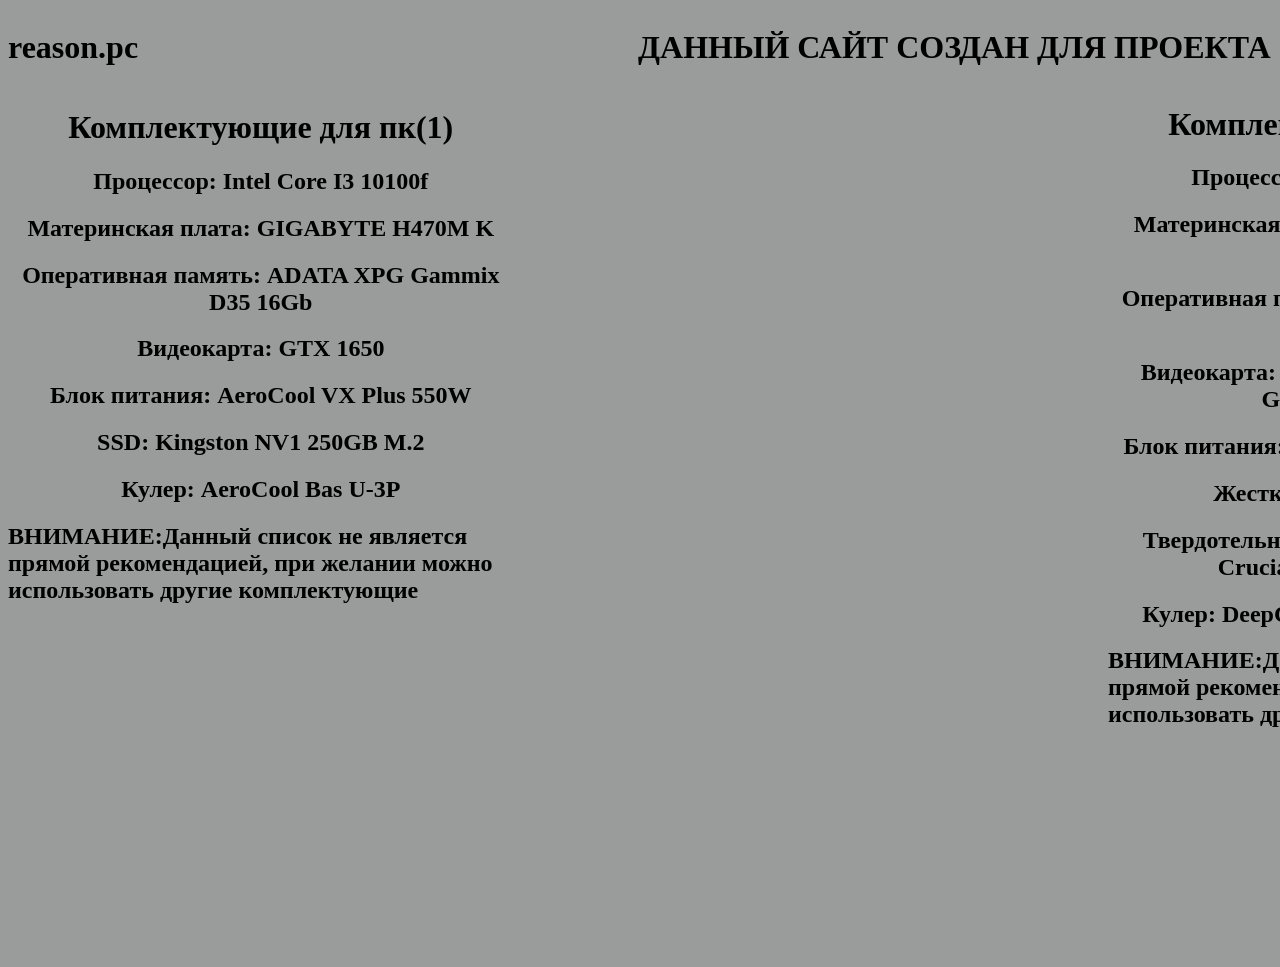
<file: page1.html>
<!DOCTYPE html>
<html lang="en">
<head>
    <meta charset="UTF-8">
    <meta name="viewport" content="width=device-width, initial-scale=1.0">
    <title>Бюджетные компьютеры на Intel</title>
    <link rel="stylesheet" type="text/css" href="styles.css" />
</head>
<body>
    <div class="block1">
        <div class="da">
            <h1>reason.pc</h1>
        </div>
        <div class="block2">
            <h1>ДАННЫЙ САЙТ СОЗДАН ДЛЯ ПРОЕКТА</h1>
        </div>
    </div>
    <div class="zxc">
        <div class="as">
            <h1 align="center">Комплектующие для пк(1)</h1>
        <h2 align="center">Процессор: Intel Core I3 10100f</h2>
        <h2 align="center">Материнская плата: GIGABYTE H470M K</h2>
        <h2 align="center">Оперативная память: ADATA XPG Gammix D35 16Gb</h2>
        <h2 align="center">Видеокарта: GTX 1650</h2>
        <h2 align="center">Блок питания: AeroCool VX Plus 550W</h2>
        <h2 align="center">SSD: Kingston NV1 250GB M.2</h2>
        <h2 align="center">Кулер: AeroCool Bas U-3P</h2>
        <h2>ВНИМАНИЕ:Данный список не является прямой рекомендацией, при желании можно использовать другие комплектующие</h2>
        </div>
        <div class="sa">
            <h1 align="center">Комплектующие для пк(2)</h1>
            <h2 align="center">Процессор: Intel Core i3 10100F</h2>
            <h2 align="center">Материнская плата: ASRock H510M-HVS R2.0</h2>
            <h2 align="center" >Оперативная память: 8Gb 2666MHz Crucial CL19 DDR4</h2>
            <h2 align="center">Видеокарта: Gigabyte GeForce GTX 1650 GAMING OC 4GB</h2>
            <h2 align="center">Блок питания: 450W Aerocool VX-450 PLUS</h2>
            <h2 align="center">Жесткий диск: 1Tb Toshiba</h2>
            <h2 align="center">Твердотельный накопитель: SSD 480Gb Crucial BX500 TLC SATA3</h2>
            <h2 align="center">Кулер: DeepCool ICE EDGE MINI FS 2.0</h2>
            <h2>ВНИМАНИЕ:Данный список не является прямой рекомендацией, при желании можно использовать другие комплектующие</h2>
        </div>
    </div>
</body>
</html>
</file>
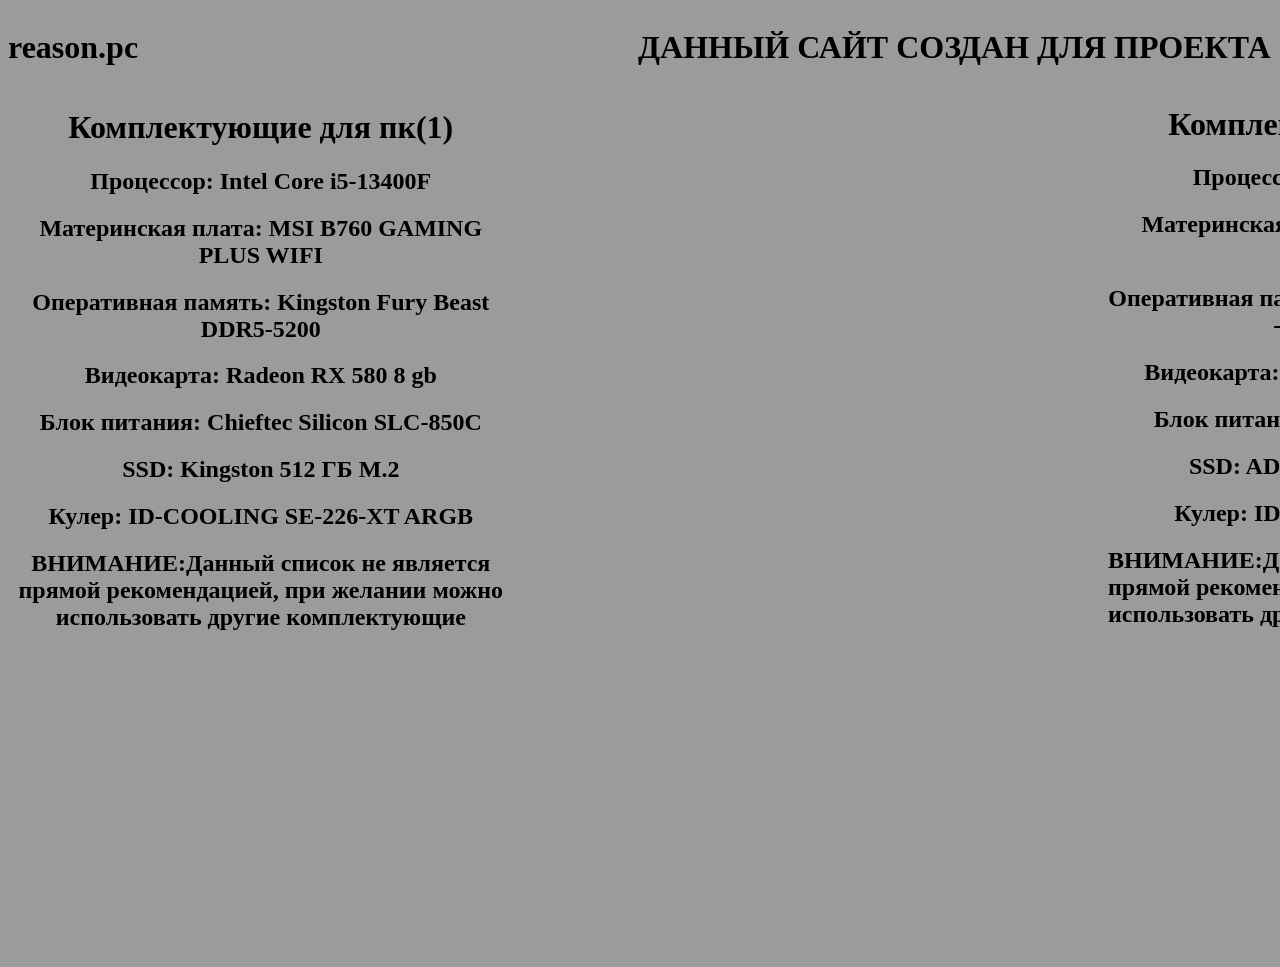
<file: page2.html>
<!DOCTYPE html>
<html lang="en">
<head>
    <meta charset="UTF-8">
    <meta name="viewport" content="width=device-width, initial-scale=1.0">
    <title>Средние компьютеры на Intel</title>
    <link rel="stylesheet" type="text/css" href="styles.css" />
</head>
<body>
    <div class="block1">
        <div class="da">
            <h1>reason.pc</h1>
        </div>
        <div class="block2">
            <h1>ДАННЫЙ САЙТ СОЗДАН ДЛЯ ПРОЕКТА</h1>
        </div>
    </div>
    <div class="zxc">
        <div class="as">
            <h1 align="center">Комплектующие для пк(1)</h1>
            <h2 align="center">Процессор: Intel Core i5-13400F</h2>
            <h2 align="center">Материнская плата: MSI B760 GAMING PLUS WIFI</h2>
            <h2 align="center">Оперативная память: Kingston Fury Beast DDR5-5200</h2>
            <h2 align="center">Видеокарта: Radeon RX 580 8 gb</h2>
            <h2 align="center">Блок питания: Chieftec Silicon SLC-850C</h2>
            <h2 align="center">SSD: Kingston 512 ГБ M.2</h2>
            <h2 align="center">Кулер: ID-COOLING SE-226-XT ARGB</h2>
            <h2 align="center">ВНИМАНИЕ:Данный список не является прямой рекомендацией, при желании можно использовать другие комплектующие</h2>
        </div>
        <div class="sa">
            <h1 align="center">Комплектующие для пк(2)</h1>
            <h2 align="center">Процессор: intel Core i5 12400F</h2>
            <h2 align="center">Материнская плата: MSI PRO B660M-G DDR4 5.0</h2>
            <h2 align="center">Оперативная память: Patriot Viper Steel DDR4 - 16ГБ 3200МГц</h2>
            <h2 align="center">Видеокарта: AMD Radeon RX 7600 8 ГБ</h2>
            <h2 align="center">Блок питания: DeepCool PF500 500 Вт</h2>
            <h2 align="center">SSD: AData XPG SX8100 512 ГБ</h2>
            <h2 align="center">Кулер: ID-COOLING SE-214 OEM</h2>
            <h2>ВНИМАНИЕ:Данный список не является прямой рекомендацией, при желании можно использовать другие комплектующие</h2>
        </div>
    </div>
</body>
</html>
</file>
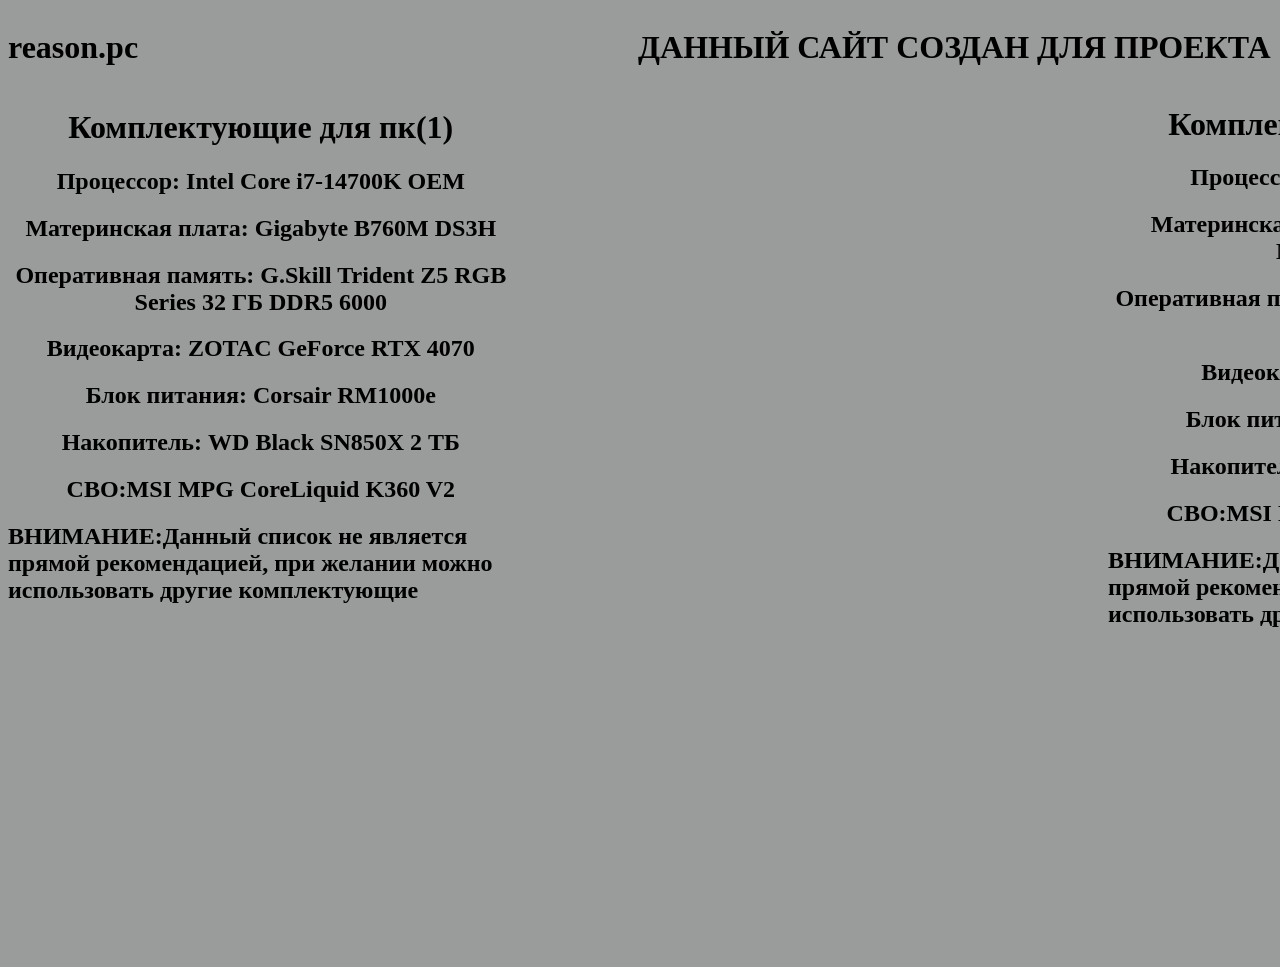
<file: page3.html>
<!DOCTYPE html>
<html lang="en">
<head>
    <meta charset="UTF-8">
    <meta name="viewport" content="width=device-width, initial-scale=1.0">
    <title>Дорогие компьютеры на Intel</title>
    <link rel="stylesheet" type="text/css" href="styles.css" />
</head>
<body>
    <div class="block1">
        <div class="da">
            <h1>reason.pc</h1>
        </div>
        <div class="block2">
            <h1>ДАННЫЙ САЙТ СОЗДАН ДЛЯ ПРОЕКТА</h1>
        </div>
    </div>
    <div class="zxc">
        <div class="as">
            <h1 align="center">Комплектующие для пк(1)</h1>
            <h2 align="center">Процессор: Intel Core i7-14700K OEM</h2>
            <h2 align="center">Материнская плата: Gigabyte B760M DS3H</h2>
            <h2 align="center">Оперативная память: G.Skill Trident Z5 RGB Series 32 ГБ DDR5 6000</h2>
            <h2 align="center">Видеокарта: ZOTAC GeForce RTX 4070</h2>
            <h2 align="center">Блок питания: Corsair RM1000e</h2>
            <h2 align="center">Накопитель: WD Black SN850X 2 ТБ</h2>
            <h2 align="center">СВО:MSI MPG CoreLiquid K360 V2</h2>
            <h2>ВНИМАНИЕ:Данный список не является прямой рекомендацией, при желании можно использовать другие комплектующие</h2>
        </div>
        <div class="sa">
            <h1 align="center">Комплектующие для пк(2)</h1>
            <h2 align="center">Процессор: Intel Core i9-13900F</h2>
            <h2 align="center">Материнская плата: MSI MAG B760M MORTAR WIFI</h2>
            <h2 align="center">Оперативная память: G.Skill Trident Z5 RGB 32 ГБ DDR5 </h2>
            <h2 align="center">Видеокарта: Nvidia RTX 4090</h2>
            <h2 align="center">Блок питания: Corsair RM1000e</h2>
            <h2 align="center">Накопитель: Samsung 990 Pro 4 ТБ</h2>
            <h2 align="center">СВО:MSI MPG CoreLiquid K360 V2</h2>
            <h2>ВНИМАНИЕ:Данный список не является прямой рекомендацией, при желании можно использовать другие комплектующие</h2>
        </div>
    </div>
</body>
</html>
</file>
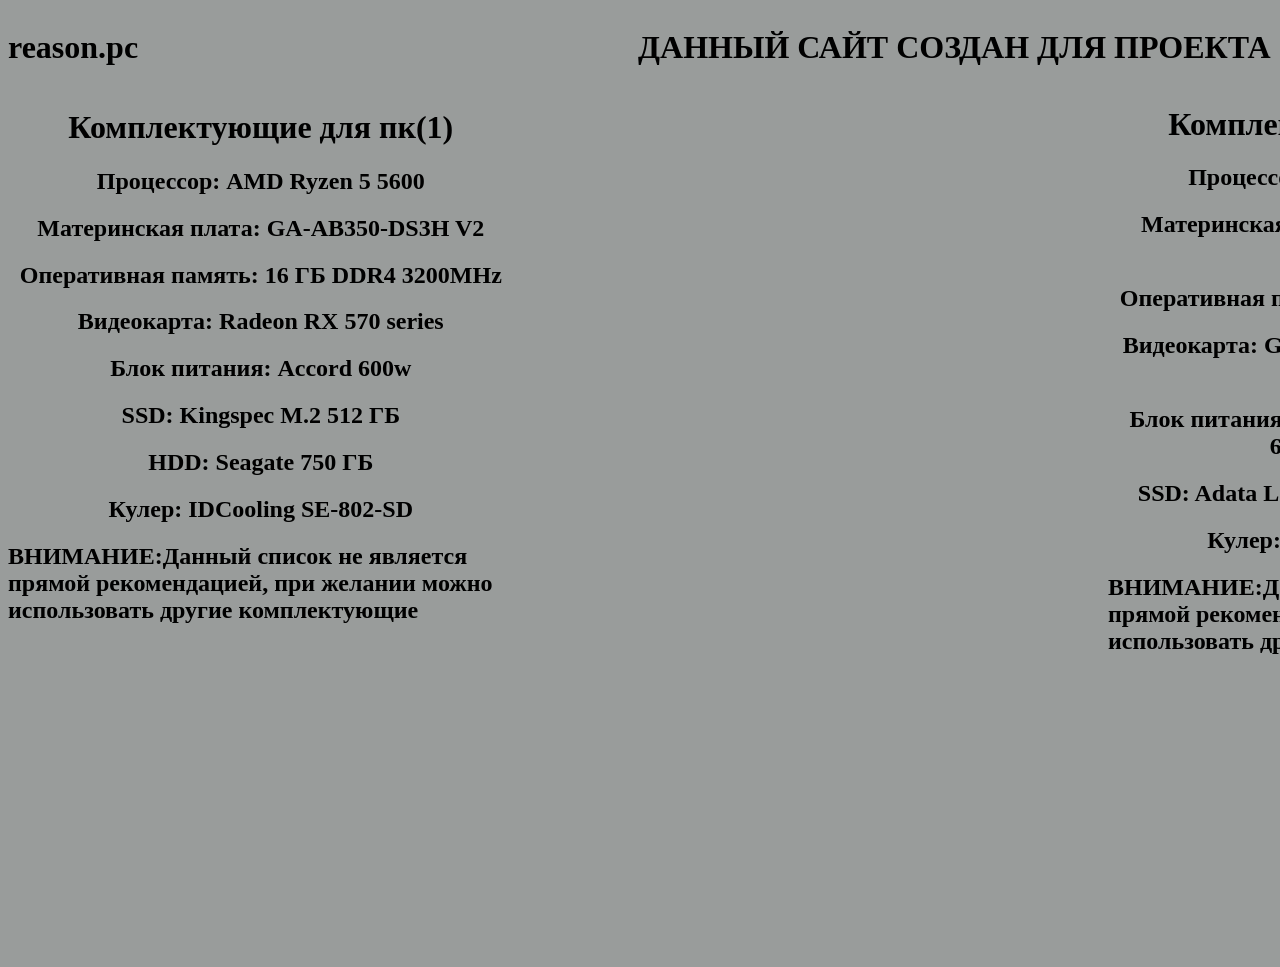
<file: page4.html>
<!DOCTYPE html>
<html lang="en">
<head>
    <meta charset="UTF-8">
    <meta name="viewport" content="width=device-width, initial-scale=1.0">
    <title>Бюджетные компьютеры на AMD</title>
    <link rel="stylesheet" type="text/css" href="styles.css" />
</head>
<body>
    <div class="block1">
        <div class="da">
            <h1>reason.pc</h1>
        </div>
        <div class="block2">
            <h1>ДАННЫЙ САЙТ СОЗДАН ДЛЯ ПРОЕКТА</h1>
        </div>
    </div>
    <div class="zxc">
        <div class="as">
            <h1 align="center">Комплектующие для пк(1)</h1>
            <h2 align="center">Процессор: AMD Ryzen 5 5600</h2>
            <h2 align="center">Материнская плата: GA-AB350-DS3H V2</h2>
            <h2 align="center">Оперативная память: 16 ГБ DDR4 3200MHz</h2>
            <h2 align="center">Видеокарта: Radeon RX 570 series</h2>
            <h2 align="center">Блок питания: Accord 600w</h2>
            <h2 align="center">SSD: Kingspec M.2 512 ГБ</h2>
            <h2 align="center">HDD: Seagate 750 ГБ</h2>
            <h2 align="center">Кулер: IDCooling SE-802-SD</h2>
            <h2>ВНИМАНИЕ:Данный список не является прямой рекомендацией, при желании можно использовать другие комплектующие</h2>
        </div>
        <div class="sa">
            <h1 align="center">Комплектующие для пк(2)</h1>
            <h2 align="center">Пpoцессор: AMD Ryzen 5 3500X</h2>
            <h2 align="center">Материнская плата: GIGABYTE B450M DS3H (rev. 1.0)</h2>
            <h2 align="center">Оперативная память: 16 ГБ DDR4 3200MHz</h2>
            <h2 align="center">Видеокарта: GIGABYTE GeForce GTX 1660 SUPER OC 6G</h2>
            <h2 align="center">Блок питания: Cooler Master MWE Bronze 650W 80+ Bronze</h2>
            <h2 align="center">SSD: Adata Legend 700 512 GB M2 NVME</h2>
            <h2 align="center">Кулер: ID-Cooling SE-214XT</h2>
            <h2>ВНИМАНИЕ:Данный список не является прямой рекомендацией, при желании можно использовать другие комплектующие</h2>
        </div>
    </div>
</body>
</html>
</file>
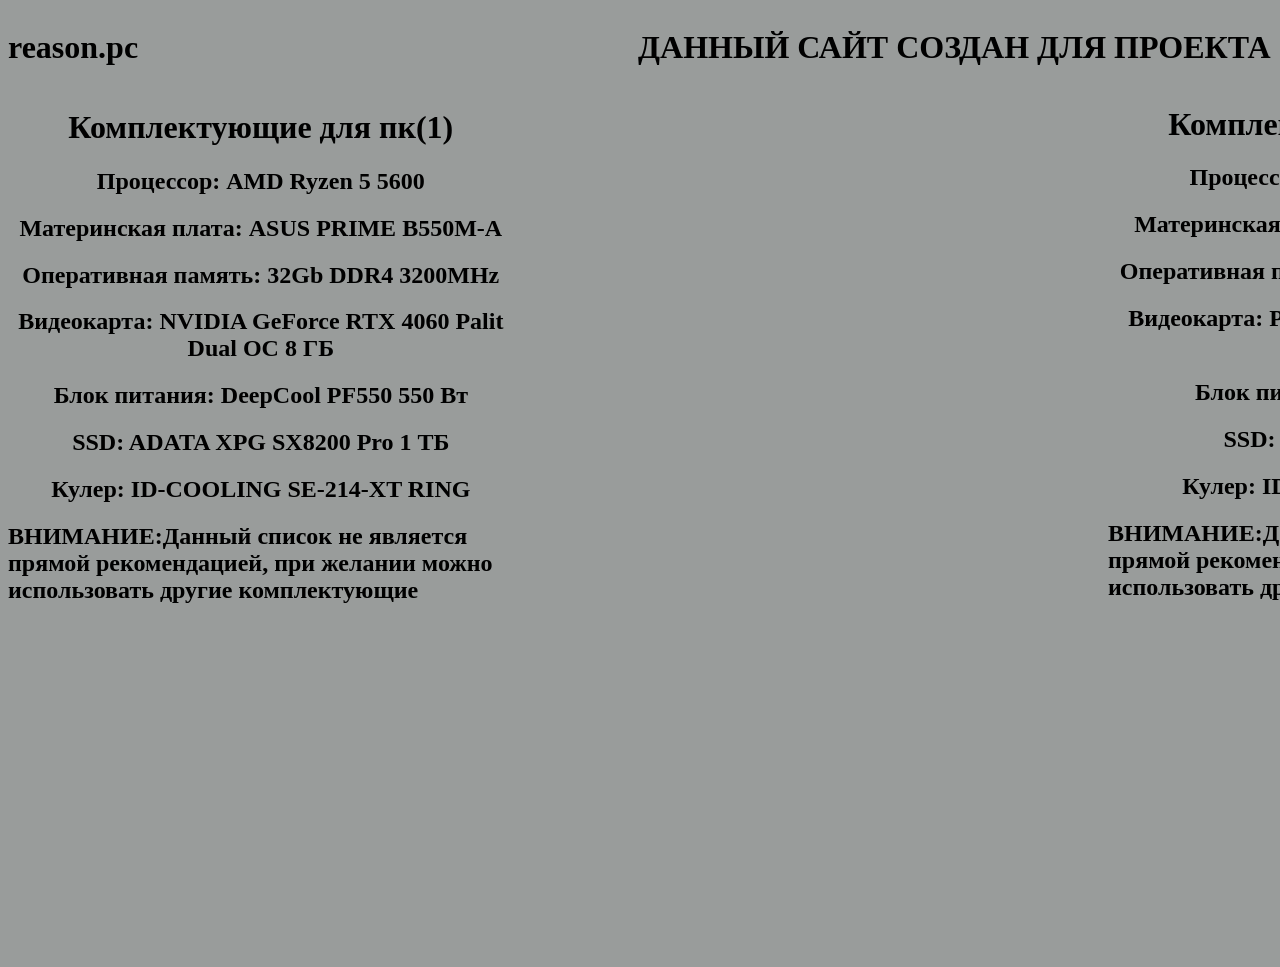
<file: page5.html>
<!DOCTYPE html>
<html lang="en">
<head>
    <meta charset="UTF-8">
    <meta name="viewport" content="width=device-width, initial-scale=1.0">
    <title>Средние компьютеры на AMD</title>
    <link rel="stylesheet" type="text/css" href="styles.css" />
</head>
<body>
    <div class="block1">
        <div class="da">
            <h1>reason.pc</h1>
        </div>
        <div class="block2">
            <h1>ДАННЫЙ САЙТ СОЗДАН ДЛЯ ПРОЕКТА</h1>
        </div>
    </div>
    <div class="zxc">
        <div class="as">
            <h1 align="center">Комплектующие для пк(1)</h1>
            <h2 align="center">Процессор: AMD Ryzen 5 5600 </h2>
            <h2 align="center">Материнская плата: ASUS PRIME B550M-A</h2>
            <h2 align="center">Оперативная память: 32Gb DDR4 3200MHz</h2>
            <h2 align="center">Видеокарта: NVIDIA GeForce RTX 4060 Palit Dual OC 8 ГБ</h2>
            <h2 align="center">Блок питания: DeepCool PF550 550 Вт</h2>
            <h2 align="center">SSD: ADATA XPG SX8200 Pro 1 ТБ</h2>
            <h2 align="center">Кулер: ID-COOLING SE-214-XT RING</h2>
            <h2>ВНИМАНИЕ:Данный список не является прямой рекомендацией, при желании можно использовать другие комплектующие</h2>
        </div>
        <div class="sa">
            <h1 align="center">Комплектующие для пк(2)</h1>
            <h2 align="center">Процессор: AMD Ryzen 5 7500F</h2>
            <h2 align="center">Материнская плата: Gigabyte B650M S2H</h2>
            <h2 align="center">Оперативная память: 32 ГБ DDR4 3600MHz</h2>
            <h2 align="center">Видеокарта: PALIT PA-RTX3050 STORMX 8GB</h2>
            <h2 align="center">Блок питания: Deepcool PF550</h2>
            <h2 align="center">SSD: Kingston 500GB M.2</h2>
            <h2 align="center">Кулер: ID-COOLING. SE-214-XT</h2>
            <h2>ВНИМАНИЕ:Данный список не является прямой рекомендацией, при желании можно использовать другие комплектующие</h2>
        </div>
    </div>
</body>
</html>
</file>
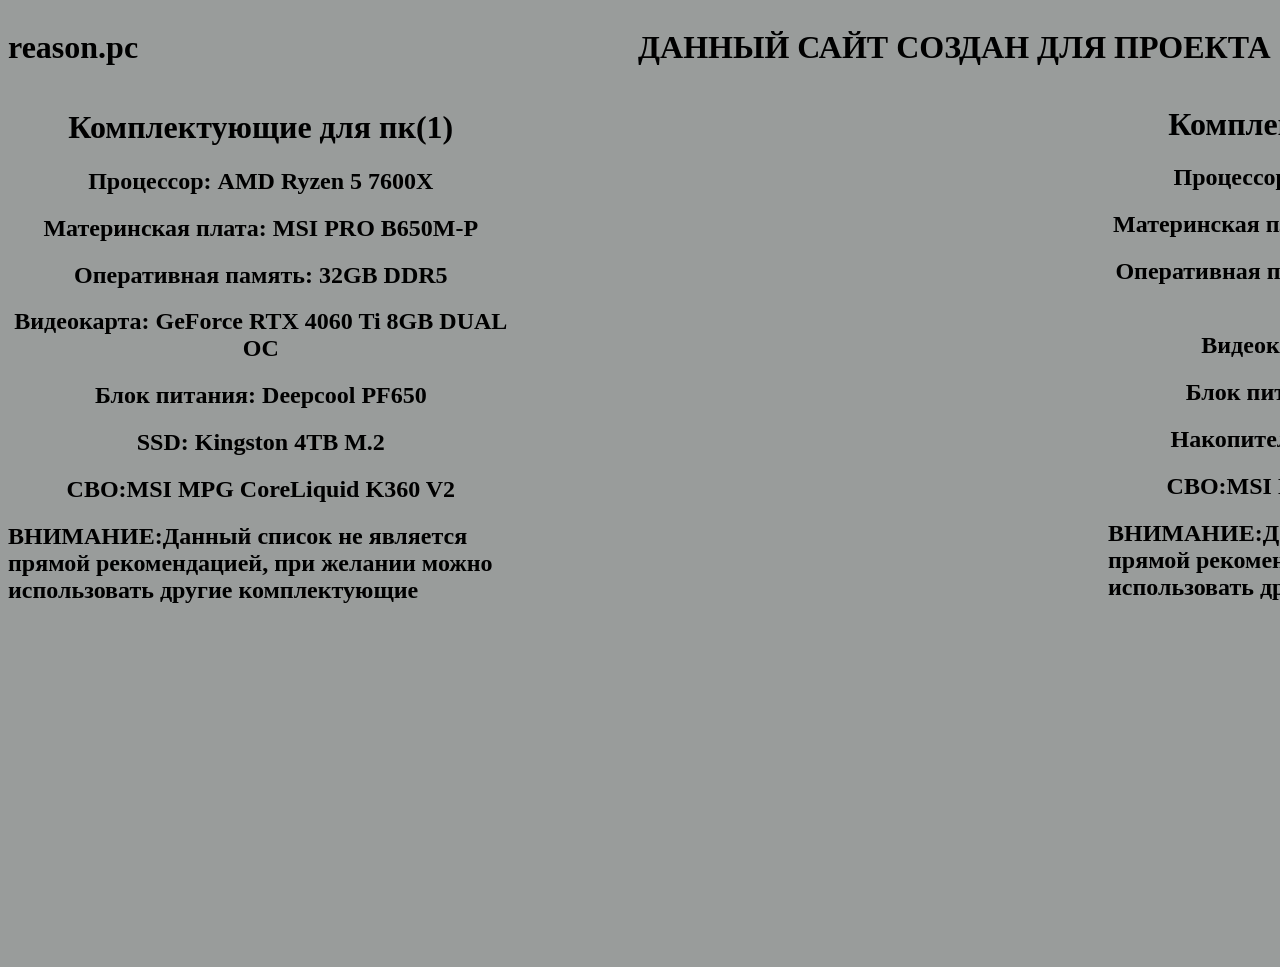
<file: page6.html>
<!DOCTYPE html>
<html lang="en">
<head>
    <meta charset="UTF-8">
    <meta name="viewport" content="width=device-width, initial-scale=1.0">
    <title>Дорогие компьютеры на AMD</title>
    <link rel="stylesheet" type="text/css" href="styles.css" />
</head>
<body>
    <div class="block1">
        <div class="da">
            <h1>reason.pc</h1>
        </div>
        <div class="block2">
            <h1>ДАННЫЙ САЙТ СОЗДАН ДЛЯ ПРОЕКТА</h1>
        </div>
    </div>
    <div class="zxc">
        <div class="as">
            <h1 align="center">Комплектующие для пк(1)</h1>
            <h2 align="center">Процессор: AMD Ryzen 5 7600X</h2>
            <h2 align="center">Материнская плата: MSI PRO B650M-P</h2>
            <h2 align="center">Оперативная память: 32GB DDR5</h2>
            <h2 align="center">Видеокарта: GeForce RTX 4060 Ti 8GB DUAL OC</h2>
            <h2 align="center">Блок питания: Deepcool PF650</h2>
            <h2 align="center">SSD: Kingston 4TB M.2</h2>
            <h2 align="center">СВО:MSI MPG CoreLiquid K360 V2</h2>
            <h2>ВНИМАНИЕ:Данный список не является прямой рекомендацией, при желании можно использовать другие комплектующие</h2>
        </div>
        <div class="sa">
            <h1 align="center">Комплектующие для пк(2)</h1>
            <h2 align="center">Процессор: AMD Ryzen 9 7900X3D</h2>
            <h2 align="center">Материнская плата: Asus ROG Strix X670E-E</h2>
            <h2 align="center">Оперативная память: G.Skill Trident Z5 RGB 32 ГБ DDR5 </h2>
            <h2 align="center">Видеокарта: Nvidia RTX 4090</h2>
            <h2 align="center">Блок питания: Corsair RM1000e</h2>
            <h2 align="center">Накопитель: Samsung 990 Pro 4 ТБ</h2>
            <h2 align="center">СВО:MSI MPG CoreLiquid K360 V2</h2>
            <h2>ВНИМАНИЕ:Данный список не является прямой рекомендацией, при желании можно использовать другие комплектующие</h2>
        </div>
    </div>
</body>
</html>
</file>
<file: styles.css>
.block2 {
    margin-left: 500px;
    display: inline-block;
}
.block1 {
    display: flex;
}
body {
    background-color: rgb(153,156,155);
}
.zxc {
    width: 40%;
    height: 850px;
}
.asd {
    background: rgb(153,156,155);
    height: 375px;
}
.qwe {
    background: rgb(153,156,155); 
    height: 375px;
    margin-top: 50px;
}
.a {
    color: white;
}
.b {
    color: white;
}
span {
    font-size: 35px;
}
img {
    display: inline;
}
.xc {
    margin-left: 145%;
    position: relative;
    bottom:235px;
    left: 10px;
}
.cx {
    margin-left: 145%;
    position: relative;
    bottom:180px;
    left:50px
}
.as {
    background: rgb(153,156,155);
    height: 380px;
}
.sa {
    background: rgb(153,156,155);
    height: 380px;
    position: relative;
    left:1100px;
    bottom:405px;
}
</file>
